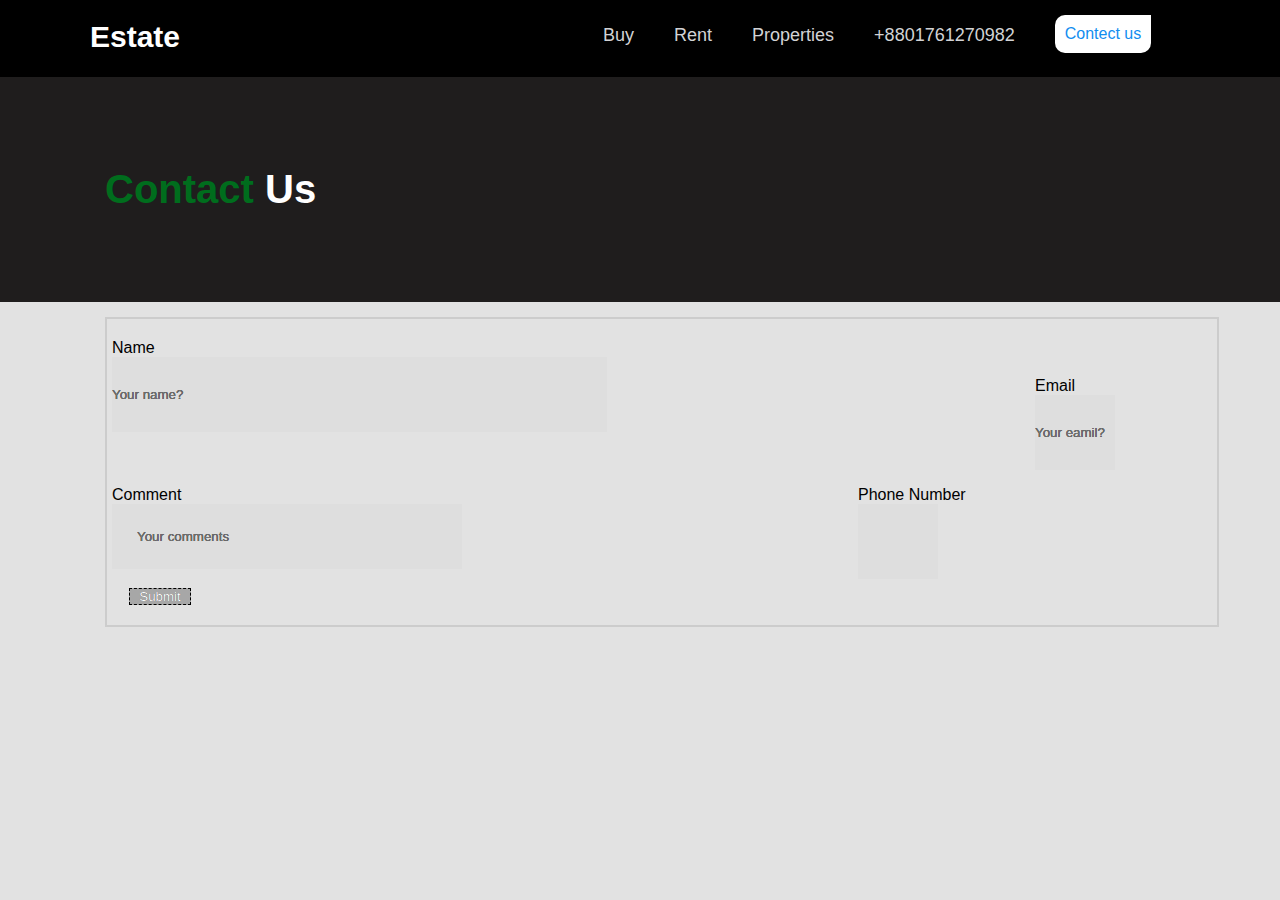
<file: all_root_file/top_link/contect.html>
<!DOCTYPE HTML>
<html lang="en-US">
<head>
	<meta charset="UTF-8">
	<title>Contect us</title>
	<meta charset="UTF-8" />
	<link rel="stylesheet" href="root_css/contect.css" />
	<link rel="icon" href="../../img/icon/ajn-icon.png" />
</head>
<body>


<!--
<div class="fix">
	<div class="contain">
	
	</div>
</div>
-->


<div id="top_site">
	<div class="all_in_site">
		<div class="left">
			<a href="../../index.html">Estate</a> 
		</div>
		<div class="right">
			<ul>
				<li><a class="class_active" href="#">Buy</a></li>
				<li><a class="class_active" href="#">Rent</a></li>
				<li><a class="class_active" href="#">Properties</a></li>
				<li><a class="number__ class_active" href="#">+8801761270982</a></li>
				<li class="last_li" ><a class="contect_" href="contect.html">Contect us</a></li>
			</ul>
		</div>
	</div>
</div>	

<div background="width:100%;
heigth:auto; url('img/translate_page.png')" id="rgb_color">
	<div class="rgb_Color">
		<h2>
		<label class="con___" for="#">Contact</label>  <label class="text" for="#">Us</label> 
		</h2>
	</div>
</div>

<div class="fix">
	<div class="contain">
		<div id="contact">
			<div class="form">
				<form action="method">
				
					<label for="#">Name</label><br>
					<input type="text" placeholder="Your name?" /><br><br>
					
				<div class="mail_number">
					<label class="email" for="#">Email</label><br>
					<input type="email" placeholder="Your eamil?" /><br><br>
				</div><br><br>
				
				<div class="mail_number A__">
					<label for="#">Phone Number</label><br>
					<input type="number" /><br><br>
				</div>	
				
					<label for="#">Comment</label><br>
					<input class="comment" type="text" min="1 word" max="500 word" placeholder="Your comments" /><br><br>
					
					<input class="submit" type="submit" />
					
				</form>
			</div>
		</div>
	</div>
</div>




</body>
</html>
</file>
<file: all_root_file/top_link/root_css/contect.css>
/*--------Typography---------*/

*{
	margin:0; padding:0;
}
body{
	font-family:sans-serif, arial !important;
	background: #e2e2e2;
}
ul{
	list-style-type:none;
}
li{
	float:left;
}
a{
	display:block; text-decoration:none;
}
p{
	line-height:1.5; 
	display:block;
}
img{
	width:100%;
	height:auto; 
	display:block;
}
.full_container{
	width:100%;
}
.fix{
	width: 100%;
}
.contain{
	width: 1100px;
	display: block;
	margin: 0 auto;
}
.container{
	width:960px;
	display:block;
	margin:0 auto;
}
.floatleft{
	float:left;
}
.floatright{
	float:right;
}

/*--------Typography---------*/





/*------top_site----------*/
#top_site{
	padding: 5px;
	background: #000000;
	display: block;
	overflow: hidden;
}
#top_site .all_in_site{
	width: 1100px;
	display: block;
	margin: 0 auto;
	padding-bottom: 67px;
}
#top_site .all_in_site .left{
	float: left;
	margin-top: 15px;
}
#top_site .all_in_site .left a{
	color: #ffffff;
	font-size: 30px;
	font-weight: 700;
}

#top_site .all_in_site .right{
	width: 57%;
	height: auto;
	float: right;
	margin-top: 20px;
}
#top_site .all_in_site .right ul{

}
#top_site .all_in_site .right ul li{
	margin-left: 40px;
}
#top_site .all_in_site .right ul .last_li{
	width: 20%;
	height: auto;
}
#top_site .all_in_site .right ul li .class_active{
	color: #D2D3D5;
	font-size: 18px;
	font-weight: 500;
	transition: all 0.33s ease;
}
#top_site .all_in_site .right ul li .class_active:hover{
	border-bottom: 1.6px solid #ffffff;
	color: #ffffff;
}

#top_site .all_in_site .right ul li .number__:hover{
	border-bottom: none;
}
#top_site .all_in_site .right ul li .contect_{
	display: inline-block;
	margin-top: -11px;
	padding: 10px;
	border-radius: 10px 0px 10px 10px;
	background: #ffffff;
	color: #118DF0;
}


/*------top_site-finish------*/



/*-------rgb_color----------*/
#rgb_color{
	width: 100%;
	height: auto;
	background: rgb(31, 29, 29);
	padding: 90px 0px;
	
}
#rgb_color .rgb_color{
	
}
#rgb_color .rgb_Color h2{
	color: #ffffff;
	font-size: 40px;
	font-weight: none;
}
#rgb_color .rgb_Color .con___{
	color: #006d1d;
	margin-left: 5px;
	padding-left: 100px;
}
#rgb_Color .rgb_Color .text{
	
}
/*-------rgb_color-finish---------*/

/*----------id-contact------*/

#contact{
	width: 100%;
	height: auto;
	display: block;
}
#contact .form{
	width: 100%;
	height: auto;
	display: inline-block;
	float: righ;
	padding: 15px;
}
#contact .form form{
	width: 100%;
	height: auto;
	display: block;
	border: 2px solid #cccccc;
	padding: 20px 5px;
}
#contact .form form label{
	
}
#contact .form form .mail_number{
	float: right;
	margin-top: -73px;
}
#contact .form form .01{
	margin-top: 0px;
}
#contact .form form input{
	width: 45%;
	height: 75px;
	background: #dedede;
	color: #000000;
	text-shadow: 0px 0px 0px #000000;
	border: none;
}
#contact .form form .A__{
	margin-top: 0px;
}
#contact .form form .comment{
	width: 300px; 
	height: auto;
	padding: 25px;
}
#contact .form form .submit{
	width: 62px;
    height: auto;
    display: inline-block;
    color: #ffffff;
    background: #a7a7a7;
    border: 1px dashed #000000;
    cursor: pointer;
	margin-left: 17px;
	transition: 1s ease;
}
#contact .form form .submit:hover{
	color: #444444;
    background: #f3f3f3;
	border: 0.5px solid #000000;
}

/*----------id-contact-finish-----*/
</file>
